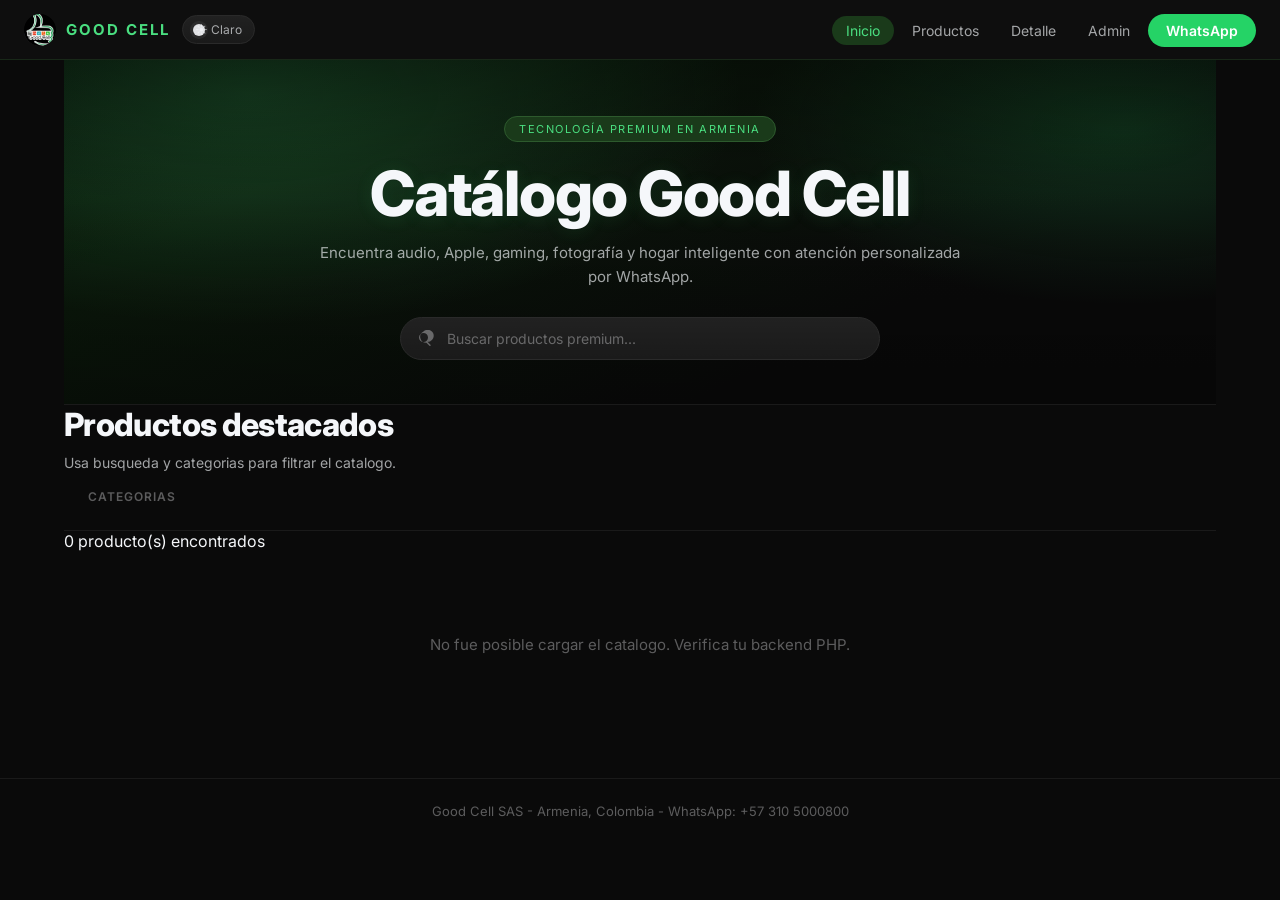
<file: MYGOODCELL/frontend/pages/index.html>
<!DOCTYPE html>
<html lang="es">

<head>
  <meta charset="UTF-8">
  <meta name="viewport" content="width=device-width, initial-scale=1.0">
  <meta name="description" content="Good Cell SAS - Tienda de tecnología premium en Armenia.">
  <title>Good Cell SAS | Tecnología Premium</title>
  <link rel="stylesheet" href="../css/style.css">
</head>

<body>
  <header class="navbar-wrap">
    <nav class="navbar" id="navbar">
      <a class="navbar__brand" href="./index.html" aria-label="Ir al inicio de Good Cell">
        <img class="navbar__brand-logo" src="../img/logo-good-cell.png" alt="Logo Good Cell"
          onerror="this.style.display='none'">
        GOOD CELL
      </a>

      <button class="theme-toggle" id="themeToggle" type="button" aria-label="Cambiar tema"></button>

      <button class="navbar__toggle" id="navbarToggle" type="button" aria-label="Abrir menú de navegación"
        aria-expanded="false" aria-controls="navbarMenu">
        ☰
      </button>

      <ul class="navbar__menu" id="navbarMenu">
        <li><a class="navbar__link navbar__link--active" href="./index.html">Inicio</a></li>
        <li><a class="navbar__link" href="#productos">Productos</a></li>
        <li><a class="navbar__link" href="./producto.html">Detalle</a></li>
        <li><a class="navbar__link" href="./admin.html">Admin</a></li>
        <li>
          <a class="navbar__cta"
            href="https://wa.me/573105000800?text=Hola%20Good%20Cell%2C%20quiero%20informaci%C3%B3n%20de%20sus%20productos."
            target="_blank" rel="noopener noreferrer">
            WhatsApp
          </a>
        </li>
      </ul>
    </nav>
  </header>

  <main class="container">
    <section class="hero">
      <article class="hero__card">
        <span class="hero__pill">Tecnología Premium en Armenia</span>
        <h1 class="hero__title">Catálogo Good Cell</h1>
        <p class="hero__text">
          Encuentra audio, Apple, gaming, fotografía y hogar inteligente con atención personalizada por WhatsApp.
        </p>

        <div class="searchbar" role="search">
          <svg class="searchbar__icon" viewBox="0 0 24 24" aria-hidden="true">
            <path fill="currentColor"
              d="M10 2a8 8 0 1 1 5.293 13.707l4 4a1 1 0 0 1-1.414 1.414l-4-4A8 8 0 0 1 10 2Zm0 2a6 6 0 1 0 0 12a6 6 0 0 0 0-12Z" />
          </svg>
          <label class="sr-only" for="searchInput">Buscar productos</label>
          <input class="input" id="searchInput" type="search" placeholder="Buscar productos premium...">
        </div>
      </article>
    </section>

    <section id="productos">
      <h2 class="section-title">Productos destacados</h2>
      <p class="section-subtitle">Usa busqueda y categorias para filtrar el catalogo.</p>

      <div class="catalog-controls">
        <div>
          <p class="field-label">Categorias</p>
          <div class="chips" id="categoryChips" aria-label="Filtro por categoria"></div>
          <label class="sr-only" for="categoryFilter">Categoria (fallback)</label>
          <select class="select sr-only" id="categoryFilter">
            <option value="">Todas las categorias</option>
          </select>
        </div>
      </div>

      <p id="productsCount" class="catalog-stats"></p>
      <div id="productsGrid" class="products-grid"></div>
    </section>
  </main>

  <footer class="footer-note">
    Good Cell SAS - Armenia, Colombia - WhatsApp: +57 310 5000800
  </footer>

  <script src="../js/main.js"></script>
</body>

</html>
</file>
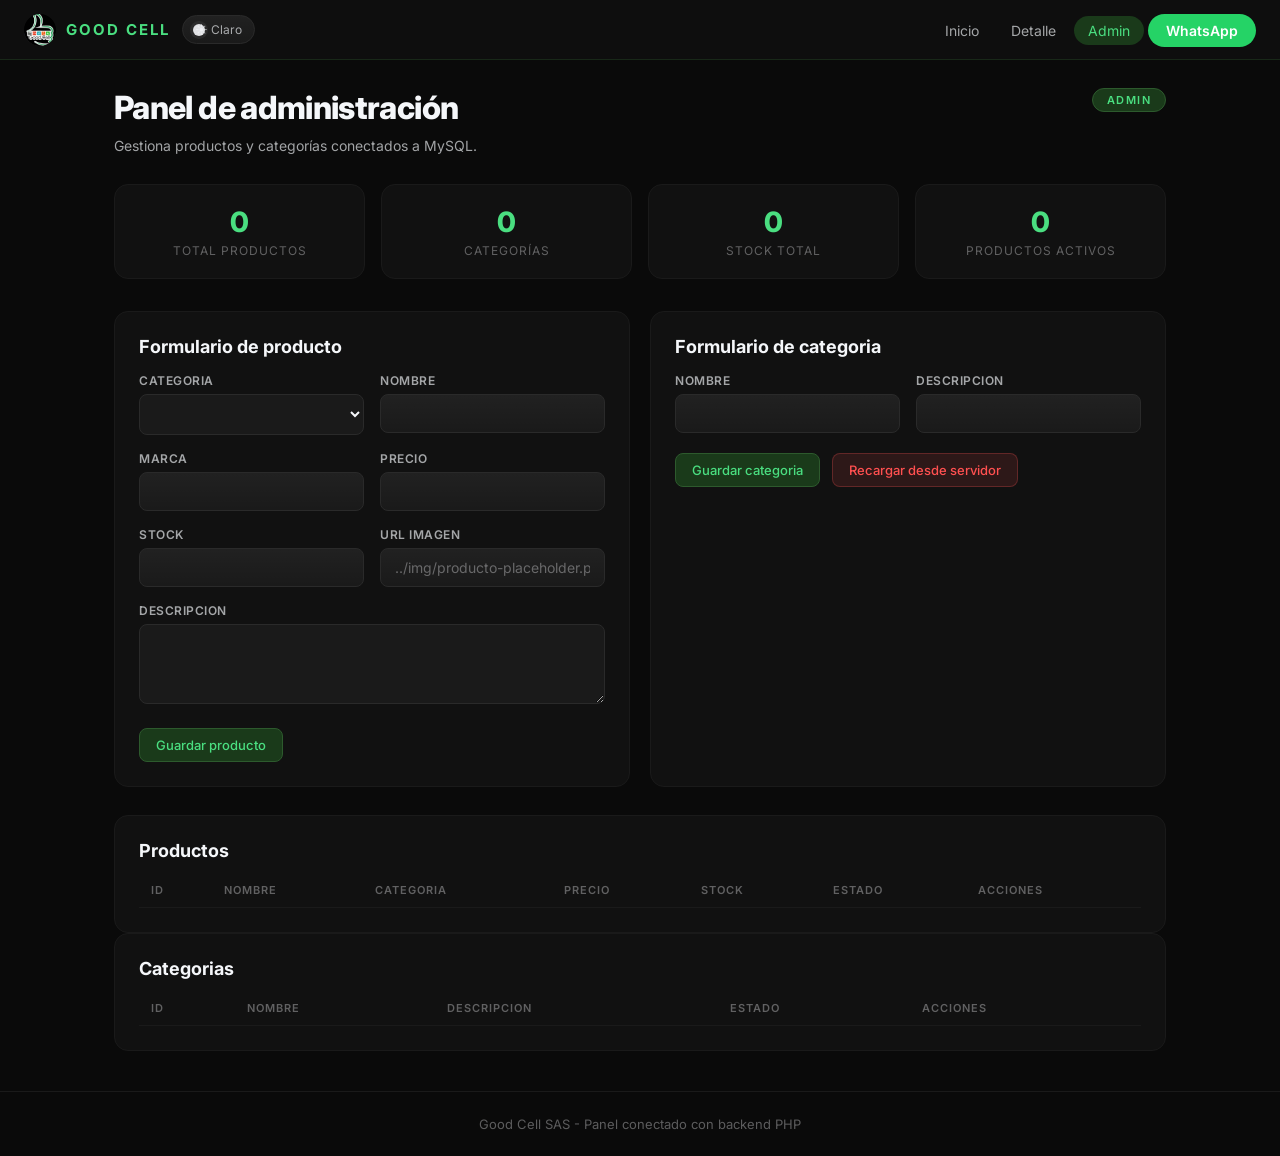
<file: MYGOODCELL/frontend/pages/admin.html>
<!DOCTYPE html>
<html lang="es">
<head>
  <meta charset="UTF-8">
  <meta name="viewport" content="width=device-width, initial-scale=1.0">
  <meta name="description" content="Panel administrativo Good Cell">
  <title>Admin | Good Cell</title>
  <link rel="stylesheet" href="../css/style.css">
</head>
<body>
  <header class="navbar-wrap">
    <nav class="navbar" id="navbar">
      <a class="navbar__brand" href="./index.html" aria-label="Ir al inicio de Good Cell">
        <img
          class="navbar__brand-logo"
          src="../img/logo-good-cell.png"
          alt="Logo Good Cell"
          onerror="this.style.display='none'"
        >
        GOOD CELL
      </a>

      <button class="theme-toggle" id="themeToggle" type="button" aria-label="Cambiar tema"></button>

      <button
        class="navbar__toggle"
        id="navbarToggle"
        type="button"
        aria-label="Abrir menu de navegacion"
        aria-expanded="false"
        aria-controls="navbarMenu"
      >
        ☰
      </button>

      <ul class="navbar__menu" id="navbarMenu">
        <li><a class="navbar__link" href="./index.html">Inicio</a></li>
        <li><a class="navbar__link" href="./producto.html">Detalle</a></li>
        <li><a class="navbar__link navbar__link--active" href="./admin.html">Admin</a></li>
        <li>
          <a
            class="navbar__cta"
            href="https://wa.me/573105000800?text=Hola%20Good%20Cell%2C%20quiero%20informaci%C3%B3n%20de%20sus%20productos."
            target="_blank"
            rel="noopener noreferrer"
          >
            WhatsApp
          </a>
        </li>
      </ul>
    </nav>
  </header>

  <main class="container admin">
    <header class="admin-header">
      <div>
        <h1 class="section-title">Panel de administración</h1>
        <p class="section-subtitle">Gestiona productos y categorías conectados a MySQL.</p>
      </div>
      <span class="admin-badge">Admin</span>
    </header>

    <section class="stats-grid" id="statsGrid">
      <div class="stat-card">
        <span class="stat-card__value" id="statProducts">0</span>
        <span class="stat-card__label">Total productos</span>
      </div>
      <div class="stat-card">
        <span class="stat-card__value" id="statCategories">0</span>
        <span class="stat-card__label">Categorías</span>
      </div>
      <div class="stat-card">
        <span class="stat-card__value" id="statStock">0</span>
        <span class="stat-card__label">Stock total</span>
      </div>
      <div class="stat-card">
        <span class="stat-card__value" id="statActive">0</span>
        <span class="stat-card__label">Productos activos</span>
      </div>
    </section>

    <section class="grid-2">
      <article class="card">
        <h2>Formulario de producto</h2>
        <form id="productForm">
          <input type="hidden" id="productId">
          <div class="form-grid">
            <div>
              <label class="field-label" for="productCategory">Categoria</label>
              <select class="select" id="productCategory" name="categoria_id" required></select>
            </div>
            <div>
              <label class="field-label" for="productName">Nombre</label>
              <input class="input" id="productName" name="nombre" type="text" required>
            </div>
            <div>
              <label class="field-label" for="productBrand">Marca</label>
              <input class="input" id="productBrand" name="marca" type="text" required>
            </div>
            <div>
              <label class="field-label" for="productPrice">Precio</label>
              <input class="input" id="productPrice" name="precio" type="number" min="0" required>
            </div>
            <div>
              <label class="field-label" for="productStock">Stock</label>
              <input class="input" id="productStock" name="stock" type="number" min="0" required>
            </div>
            <div>
              <label class="field-label" for="productImage">URL imagen</label>
              <input class="input" id="productImage" name="imagen" type="text" placeholder="../img/producto-placeholder.png">
            </div>
            <div style="grid-column: 1 / -1;">
              <label class="field-label" for="productDescription">Descripcion</label>
              <textarea class="textarea" id="productDescription" name="descripcion" rows="3" required></textarea>
            </div>
          </div>
          <div class="form-actions">
            <button class="btn btn--primary" type="submit">Guardar producto</button>
          </div>
        </form>
      </article>

      <article class="card">
        <h2>Formulario de categoria</h2>
        <form id="categoryForm">
          <input type="hidden" id="categoryId">
          <div class="form-grid">
            <div>
              <label class="field-label" for="categoryName">Nombre</label>
              <input class="input" id="categoryName" name="nombre" type="text" required>
            </div>
            <div>
              <label class="field-label" for="categoryDescription">Descripcion</label>
              <input class="input" id="categoryDescription" name="descripcion" type="text" required>
            </div>
          </div>
          <div class="form-actions">
            <button class="btn btn--primary" type="submit">Guardar categoria</button>
            <button class="btn btn--danger" id="resetDataBtn" type="button">Recargar desde servidor</button>
          </div>
        </form>
      </article>
    </section>

    <section class="card">
      <h3>Productos</h3>
      <div class="table-wrap">
        <table class="table">
          <thead>
            <tr>
              <th>ID</th>
              <th>Nombre</th>
              <th>Categoria</th>
              <th>Precio</th>
              <th>Stock</th>
              <th>Estado</th>
              <th>Acciones</th>
            </tr>
          </thead>
          <tbody id="productsTableBody"></tbody>
        </table>
      </div>
    </section>

    <section class="card">
      <h3>Categorias</h3>
      <div class="table-wrap">
        <table class="table">
          <thead>
            <tr>
              <th>ID</th>
              <th>Nombre</th>
              <th>Descripcion</th>
              <th>Estado</th>
              <th>Acciones</th>
            </tr>
          </thead>
          <tbody id="categoriesTableBody"></tbody>
        </table>
      </div>
    </section>
  </main>

  <footer class="footer-note">
    Good Cell SAS - Panel conectado con backend PHP
  </footer>

  <script src="../js/main.js"></script>
</body>
</html>
</file>
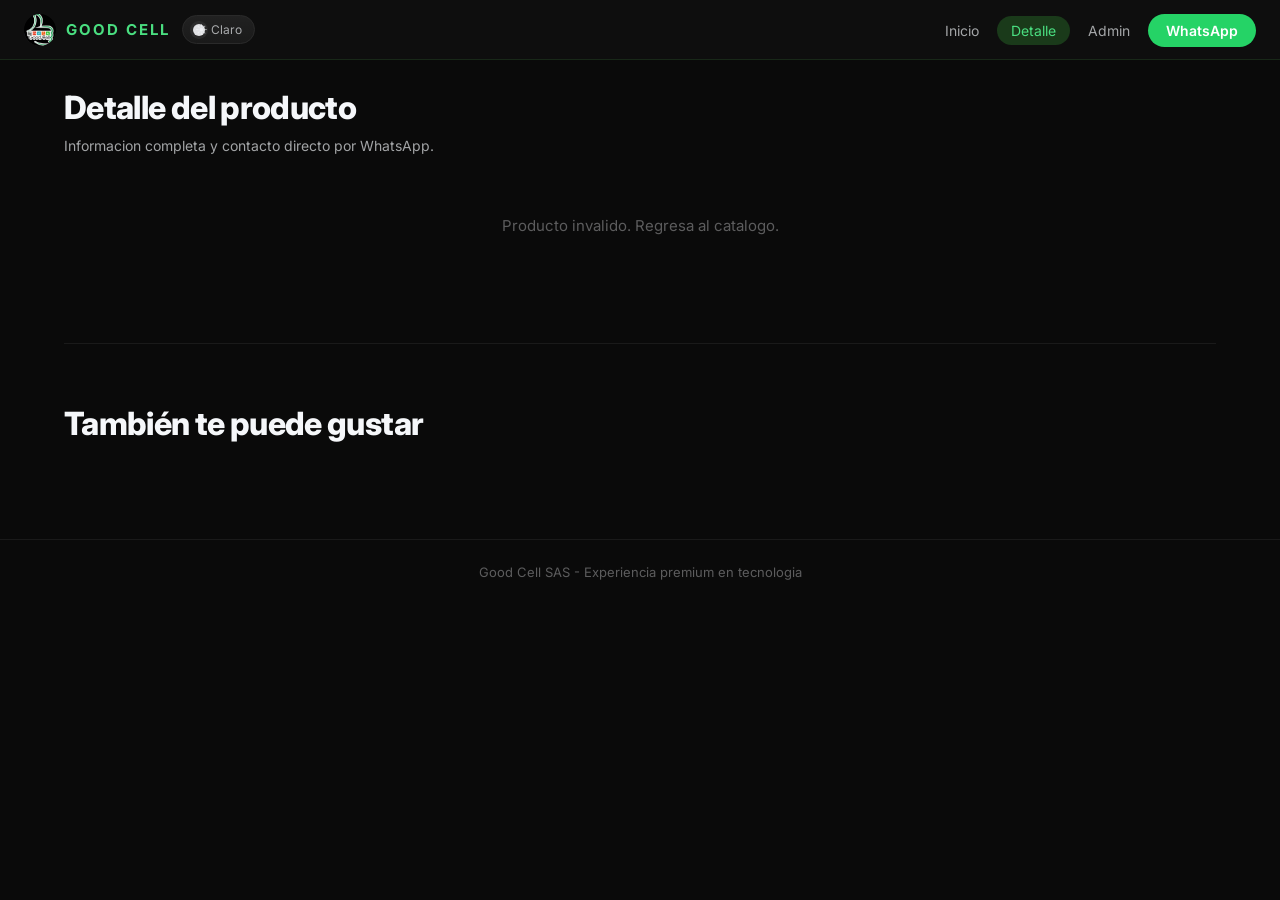
<file: MYGOODCELL/frontend/pages/producto.html>
<!DOCTYPE html>
<html lang="es">
<head>
  <meta charset="UTF-8">
  <meta name="viewport" content="width=device-width, initial-scale=1.0">
  <meta name="description" content="Detalle de producto Good Cell SAS">
  <title>Detalle de Producto | Good Cell</title>
  <link rel="stylesheet" href="../css/style.css">
</head>
<body>
  <header class="navbar-wrap">
    <nav class="navbar" id="navbar">
      <a class="navbar__brand" href="./index.html" aria-label="Ir al inicio de Good Cell">
        <img
          class="navbar__brand-logo"
          src="../img/logo-good-cell.png"
          alt="Logo Good Cell"
          onerror="this.style.display='none'"
        >
        GOOD CELL
      </a>

      <button class="theme-toggle" id="themeToggle" type="button" aria-label="Cambiar tema"></button>

      <button
        class="navbar__toggle"
        id="navbarToggle"
        type="button"
        aria-label="Abrir menu de navegacion"
        aria-expanded="false"
        aria-controls="navbarMenu"
      >
        ☰
      </button>

      <ul class="navbar__menu" id="navbarMenu">
        <li><a class="navbar__link" href="./index.html">Inicio</a></li>
        <li><a class="navbar__link navbar__link--active" href="./producto.html">Detalle</a></li>
        <li><a class="navbar__link" href="./admin.html">Admin</a></li>
        <li>
          <a
            class="navbar__cta"
            href="https://wa.me/573105000800?text=Hola%20Good%20Cell%2C%20quiero%20informaci%C3%B3n%20de%20sus%20productos."
            target="_blank"
            rel="noopener noreferrer"
          >
            WhatsApp
          </a>
        </li>
      </ul>
    </nav>
  </header>

  <main class="container product-detail">
    <section>
      <h1 class="section-title">Detalle del producto</h1>
      <p class="section-subtitle">Informacion completa y contacto directo por WhatsApp.</p>
    </section>

    <section id="productDetail"></section>

    <section id="relatedSection" class="related-section">
      <h2 class="section-title">También te puede gustar</h2>
      <div id="relatedProductsGrid" class="products-grid"></div>
    </section>
  </main>

  <footer class="footer-note">
    Good Cell SAS - Experiencia premium en tecnologia
  </footer>

  <script src="../js/main.js"></script>
</body>
</html>
</file>
<file: MYGOODCELL/frontend/css/style.css>
/* =============================================
   GOOD CELL SAS — style.css
   Tecnología Premium — Armenia, Colombia
   ============================================= */

@import url("https://fonts.googleapis.com/css2?family=Inter:wght@400;500;600;700;800&display=swap");

:root {
  --bg: #0a0a0a;
  --surface: #111111;
  --surface-2: #1a1a1a;
  --text: #f5f7fa;
  --muted: rgba(245,247,250,0.65);
  --muted-2: rgba(245,247,250,0.35);
  --border: #1a1a1a;
  --border-2: #2a2a2a;
  --accent: #4ade80;
  --accent-dark: #1a3a1a;
  --accent-border: #2d5a2d;
  --whatsapp: #25d366;
  --radius: 14px;
  --radius-sm: 8px;
  --radius-pill: 999px;
  --transition: 0.28s ease;
}

html[data-theme="light"] {
  --bg: #f8f8f8;
  --surface: #ffffff;
  --surface-2: #f0f0f0;
  --text: #111111;
  --muted: rgba(17,17,17,0.6);
  --muted-2: rgba(17,17,17,0.35);
  --border: #e0e0e0;
  --border-2: #cccccc;
}

*, *::before, *::after { box-sizing: border-box; margin: 0; padding: 0; }
html { scroll-behavior: smooth; }
body {
  font-family: Inter, system-ui, sans-serif;
  background: var(--bg);
  color: var(--text);
  min-height: 100vh;
  transition: background var(--transition), color var(--transition);
}
img { max-width: 100%; display: block; }
a { text-decoration: none; color: inherit; }
button { cursor: pointer; border: none; background: none; font-family: inherit; }

/* =============================================
   PARTICLES
   ============================================= */
.hero__particles {
  position: absolute;
  inset: 0;
  overflow: hidden;
  pointer-events: none;
  z-index: 0;
}

.hero__particle {
  position: absolute;
  width: 4px;
  height: 4px;
  background: var(--accent);
  border-radius: 50%;
  opacity: 0.2;
  animation: particleFloat 4s ease-in-out infinite;
}

.hero__particle:nth-child(1) { left: 10%; top: 20%; animation-delay: 0s; animation-duration: 3.5s; }
.hero__particle:nth-child(2) { left: 25%; top: 60%; animation-delay: 0.6s; animation-duration: 4.2s; }
.hero__particle:nth-child(3) { left: 45%; top: 15%; animation-delay: 1.2s; animation-duration: 3.8s; }
.hero__particle:nth-child(4) { left: 65%; top: 70%; animation-delay: 0.3s; animation-duration: 4.5s; }
.hero__particle:nth-child(5) { left: 80%; top: 30%; animation-delay: 1.8s; animation-duration: 3.2s; }
.hero__particle:nth-child(6) { left: 15%; top: 85%; animation-delay: 2.1s; animation-duration: 4s; }
.hero__particle:nth-child(7) { left: 55%; top: 50%; animation-delay: 0.9s; animation-duration: 3.6s; }
.hero__particle:nth-child(8) { left: 90%; top: 10%; animation-delay: 1.5s; animation-duration: 4.8s; }
.hero__particle:nth-child(9) { left: 35%; top: 40%; animation-delay: 2.4s; animation-duration: 3.3s; }
.hero__particle:nth-child(10) { left: 70%; top: 90%; animation-delay: 0.7s; animation-duration: 4.1s; }

@keyframes particleFloat {
  0%, 100% { transform: translateY(0) scale(1); opacity: 0.15; }
  50% { transform: translateY(-20px) scale(1.6); opacity: 0.5; }
}

/* =============================================
   NAVBAR
   ============================================= */
.navbar-wrap {
  position: sticky;
  top: 0;
  z-index: 1000;
}

.navbar {
  display: flex;
  align-items: center;
  gap: 12px;
  padding: 0 24px;
  height: 60px;
  background: rgba(17, 17, 17, 0.72);
  border-bottom: 1px solid rgba(45, 90, 45, 0.35);
  backdrop-filter: blur(14px);
  -webkit-backdrop-filter: blur(14px);
}

html[data-theme="light"] .navbar {
  background: rgba(255, 255, 255, 0.72);
  border-bottom: 1px solid rgba(45, 90, 45, 0.22);
}

@supports not ((backdrop-filter: blur(1px)) or (-webkit-backdrop-filter: blur(1px))) {
  .navbar { background: var(--surface); }
  html[data-theme="light"] .navbar { background: var(--surface); }
}

.navbar__brand {
  display: flex;
  align-items: center;
  gap: 10px;
  font-size: 15px;
  font-weight: 700;
  letter-spacing: 2px;
  color: var(--accent);
  flex-shrink: 0;
}

.navbar__brand-logo {
  width: 32px;
  height: 32px;
  border-radius: 50%;
  object-fit: cover;
}

.theme-toggle {
  display: flex;
  align-items: center;
  gap: 8px;
  padding: 6px 12px;
  background: linear-gradient(180deg, rgba(255,255,255,0.03) 0%, rgba(255,255,255,0.00) 100%), var(--surface-2);
  border: 1px solid var(--border-2);
  border-radius: var(--radius-pill);
  color: var(--muted);
  font-size: 12px;
  transition: all var(--transition);
  flex-shrink: 0;
  position: relative;
  overflow: hidden;
  cursor: pointer;
  font-family: inherit;
}

.theme-toggle::before {
  content: '';
  width: 12px;
  height: 12px;
  border-radius: 999px;
  background: rgba(245, 247, 250, 0.9);
  position: absolute;
  left: 10px;
  top: 50%;
  transform: translateY(-50%);
  transition: background var(--transition), box-shadow var(--transition);
  box-shadow: 0 0 0 3px rgba(245, 247, 250, 0.06);
}

html[data-theme="light"] .theme-toggle::before {
  background: rgba(17, 17, 17, 0.82);
  box-shadow: 0 0 0 3px rgba(17, 17, 17, 0.06);
}

.theme-toggle:hover { border-color: rgba(74, 222, 128, 0.85); color: var(--accent); }

.navbar__toggle {
  display: none;
  align-items: center;
  justify-content: center;
  width: 36px;
  height: 36px;
  background: var(--surface-2);
  border-radius: var(--radius-sm);
  color: var(--text);
  font-size: 18px;
  margin-left: auto;
}

.navbar__menu {
  display: flex;
  align-items: center;
  gap: 4px;
  list-style: none;
  margin-left: auto;
}

.navbar__link {
  padding: 6px 14px;
  border-radius: var(--radius-pill);
  color: var(--muted);
  font-size: 14px;
  transition: all var(--transition);
}

.navbar__link:hover,
.navbar__link--active {
  color: var(--accent);
  background: var(--accent-dark);
}

.navbar__cta {
  padding: 8px 18px;
  background: var(--whatsapp);
  color: #fff;
  border-radius: var(--radius-pill);
  font-size: 14px;
  font-weight: 600;
  transition: opacity var(--transition), transform var(--transition);
}

.navbar__cta:hover { opacity: 0.88; transform: translateY(-1px); }

/* =============================================
   CONTAINER
   ============================================= */
.container {
  max-width: 1200px;
  margin: 0 auto;
  padding: 0 24px;
}

/* =============================================
   HERO
   ============================================= */
.hero {
  position: relative;
  overflow: hidden;
  padding: 56px 24px 44px;
  border-bottom: 1px solid var(--border);
  background:
    radial-gradient(900px 420px at 16% 10%, rgba(74, 222, 128, 0.22) 0%, rgba(74, 222, 128, 0) 55%),
    radial-gradient(680px 320px at 92% 20%, rgba(42, 210, 102, 0.20) 0%, rgba(42, 210, 102, 0) 55%),
    linear-gradient(155deg, #071307 0%, #0b1a0b 25%, var(--bg) 72%);
}

.hero::before {
  content: '';
  position: absolute;
  inset: 0;
  background:
    linear-gradient(
      180deg,
      rgba(0, 0, 0, 0.35) 0%,
      rgba(0, 0, 0, 0.05) 40%,
      rgba(0, 0, 0, 0.35) 100%
    );
  pointer-events: none;
}

html[data-theme="light"] .hero::before {
  background:
    linear-gradient(
      180deg,
      rgba(255, 255, 255, 0.45) 0%,
      rgba(255, 255, 255, 0.10) 45%,
      rgba(255, 255, 255, 0.35) 100%
    );
}

.hero__card {
  max-width: 640px;
  margin: 0 auto;
  text-align: center;
  position: relative;
  z-index: 1;
}

.hero__pill {
  display: inline-block;
  background: var(--accent-dark);
  border: 1px solid var(--accent-border);
  color: var(--accent);
  font-size: 11px;
  letter-spacing: 1.5px;
  padding: 5px 14px;
  border-radius: var(--radius-pill);
  margin-bottom: 18px;
  text-transform: uppercase;
}

.hero__title {
  font-size: clamp(2.4rem, 6vw, 3.9rem);
  font-weight: 800;
  color: var(--text);
  margin-bottom: 14px;
  line-height: 1.08;
  letter-spacing: -0.02em;
  text-shadow:
    0 2px 18px rgba(74, 222, 128, 0.10),
    0 1px 0 rgba(0, 0, 0, 0.2);
}

.hero__text {
  color: var(--muted);
  font-size: 15px;
  margin-bottom: 28px;
  line-height: 1.6;
}

/* Searchbar */
.searchbar {
  position: relative;
  max-width: 480px;
  margin: 0 auto;
}

.searchbar__icon {
  position: absolute;
  left: 16px;
  top: 50%;
  transform: translateY(-50%);
  color: var(--muted-2);
  pointer-events: none;
  width: 18px;
  height: 18px;
  display: flex;
  align-items: center;
  justify-content: center;
  font-size: 16px;
}

.input {
  width: 100%;
  padding: 12px 20px 12px 46px;
  background: linear-gradient(180deg, rgba(255,255,255,0.03) 0%, rgba(255,255,255,0.00) 100%), var(--surface-2);
  border: 1px solid var(--border-2);
  border-radius: var(--radius-pill);
  color: var(--text);
  font-size: 14px;
  outline: none;
  transition: border-color var(--transition), box-shadow var(--transition), transform var(--transition);
  font-family: inherit;
}

.input:focus {
  border-color: rgba(74, 222, 128, 0.85);
  box-shadow: 0 0 0 4px rgba(74, 222, 128, 0.12);
}

.input::placeholder { color: var(--muted-2); }

/* =============================================
   CATALOG CONTROLS
   ============================================= */
.catalog-controls {
  padding: 16px 24px;
  border-bottom: 1px solid var(--border);
  display: flex;
  flex-direction: column;
  gap: 12px;
}

.catalog-controls .field-label {
  font-size: 12px;
  color: var(--muted-2);
  letter-spacing: 1px;
  text-transform: uppercase;
  margin-bottom: 8px;
  display: block;
}

.chips {
  display: flex;
  gap: 10px;
  overflow-x: auto;
  scrollbar-width: none;
  padding-bottom: 2px;
  scroll-behavior: smooth;
}

.chips::-webkit-scrollbar { display: none; }

.chip {
  display: inline-flex;
  align-items: center;
  padding: 7px 16px;
  background: linear-gradient(180deg, rgba(255,255,255,0.03) 0%, rgba(255,255,255,0.00) 100%), var(--surface-2);
  border: 1px solid var(--border-2);
  border-radius: var(--radius-pill);
  color: var(--muted);
  font-size: 13px;
  white-space: nowrap;
  cursor: pointer;
  transition:
    border-color var(--transition),
    color var(--transition),
    transform var(--transition),
    box-shadow var(--transition),
    background var(--transition);
  flex-shrink: 0;
  font-family: inherit;
  user-select: none;
}

.chip:hover {
  border-color: rgba(74, 222, 128, 0.65);
  color: var(--accent);
  transform: translateY(-1px);
  box-shadow: 0 10px 22px rgba(74, 222, 128, 0.10);
}

.chip:active { transform: translateY(0); }

.chip[aria-pressed="true"],
.chip.active {
  background: var(--accent-dark);
  border-color: var(--accent-border);
  color: var(--accent);
}

/* =============================================
   PRODUCTS GRID
   ============================================= */
.products-grid {
  display: grid;
  grid-template-columns: repeat(3, 1fr);
  gap: 16px;
  padding: 24px;
  max-width: 1200px;
  margin: 0 auto;
}

.product-card {
  background: var(--surface);
  border: 1px solid var(--border);
  border-radius: var(--radius);
  overflow: hidden;
  cursor: pointer;
  transition:
    transform var(--transition),
    border-color var(--transition),
    box-shadow var(--transition);
  display: flex;
  flex-direction: column;
}

.product-card:hover {
  transform: translateY(-6px);
  border-color: rgba(45, 90, 45, 0.65);
  box-shadow:
    0 10px 34px rgba(74, 222, 128, 0.16),
    0 2px 10px rgba(0, 0, 0, 0.25);
}

.product-card__image-wrap {
  width: 100%;
  aspect-ratio: 4 / 3;
  background: var(--surface-2);
  overflow: hidden;
  display: flex;
  align-items: center;
  justify-content: center;
  position: relative;
  flex: 0 0 auto;
}

.product-card__image {
  width: 100%;
  height: 100%;
  object-fit: cover;
  object-position: center;
  transition: transform var(--transition);
  display: block;
}

.product-card:hover .product-card__image { transform: scale(1.03); }

.product-card__body {
  padding: 16px;
  flex: 1;
  display: flex;
  flex-direction: column;
}

.product-card__category {
  font-size: 11px;
  letter-spacing: 1px;
  color: var(--accent);
  font-weight: 600;
  margin-bottom: 6px;
  text-transform: uppercase;
}

.product-card__name {
  font-size: 15px;
  font-weight: 600;
  color: var(--text);
  margin-bottom: 8px;
  line-height: 1.4;
}

.product-card__desc {
  font-size: 13px;
  color: var(--muted);
  margin-bottom: 12px;
  line-height: 1.5;
  display: -webkit-box;
  -webkit-line-clamp: 2;
  -webkit-box-orient: vertical;
  overflow: hidden;
}

.product-card__footer {
  display: flex;
  align-items: center;
  justify-content: space-between;
  gap: 8px;
  flex-wrap: wrap;
  margin-top: auto;
}

.product-card__price {
  font-size: 18px;
  font-weight: 700;
  color: var(--text);
}

/* =============================================
   BOTONES
   ============================================= */
.btn {
  display: inline-flex;
  align-items: center;
  justify-content: center;
  gap: 6px;
  padding: 8px 16px;
  border-radius: var(--radius-sm);
  font-size: 13px;
  font-weight: 500;
  cursor: pointer;
  border: none;
  transition: all var(--transition);
  font-family: inherit;
  position: relative;
  overflow: hidden;
}

.btn--primary {
  background: var(--accent-dark);
  border: 1px solid var(--accent-border);
  color: var(--accent);
}

.btn--primary:hover { background: var(--accent); color: #000; }

.btn--whatsapp {
  background: var(--whatsapp);
  color: #fff;
  padding: 12px 24px;
  font-size: 15px;
  border-radius: var(--radius-pill);
  font-weight: 600;
}

.btn--whatsapp:hover { opacity: 0.9; transform: translateY(-1px); }

/* =============================================
   WHATSAPP FAB
   ============================================= */
.whatsapp-fab {
  position: fixed;
  bottom: 28px;
  right: 28px;
  width: 52px;
  height: 52px;
  background: var(--whatsapp);
  border-radius: 50%;
  display: flex;
  align-items: center;
  justify-content: center;
  font-size: 24px;
  box-shadow: 0 4px 20px rgba(37,211,102,0.4);
  z-index: 999;
  transition: transform var(--transition), box-shadow var(--transition);
  color: #fff;
}

.whatsapp-fab:hover {
  transform: scale(1.1);
  box-shadow: 0 6px 28px rgba(37,211,102,0.6);
}

/* =============================================
   FOOTER
   ============================================= */
.footer-note {
  text-align: center;
  padding: 24px;
  color: var(--muted-2);
  font-size: 13px;
  border-top: 1px solid var(--border);
  margin-top: 40px;
}

/* =============================================
   SECTION TITLES
   ============================================= */
.section-title {
  font-size: 32px;
  font-weight: 800;
  letter-spacing: -0.02em;
  margin-bottom: 8px;
}

.section-subtitle {
  color: var(--muted);
  font-size: 14px;
  line-height: 1.5;
}

.card {
  background: var(--surface);
  border: 1px solid var(--border);
  border-radius: var(--radius);
  padding: 24px;
}

.card h2,
.card h3 {
  font-size: 18px;
  font-weight: 700;
  margin-bottom: 4px;
}

.grid-2 {
  display: grid;
  grid-template-columns: 1fr 1fr;
  gap: 20px;
  margin-bottom: 28px;
}

/* =============================================
   ADMIN LAYOUT
   ============================================= */
.admin {
  max-width: 1100px;
  margin: 0 auto;
  padding-top: 0;
}

.admin-header {
  display: flex;
  align-items: flex-start;
  justify-content: space-between;
  gap: 16px;
  margin-bottom: 28px;
  padding-top: 28px;
}

.admin-badge {
  display: inline-flex;
  align-items: center;
  padding: 4px 14px;
  background: var(--accent-dark);
  border: 1px solid var(--accent-border);
  color: var(--accent);
  font-size: 11px;
  font-weight: 600;
  letter-spacing: 1.5px;
  text-transform: uppercase;
  border-radius: var(--radius-pill);
  flex-shrink: 0;
}

/* =============================================
   STATS GRID
   ============================================= */
.stats-grid {
  display: grid;
  grid-template-columns: repeat(4, 1fr);
  gap: 16px;
  margin-bottom: 32px;
}

.stat-card {
  background: var(--surface);
  border: 1px solid var(--border);
  border-radius: var(--radius);
  padding: 20px;
  text-align: center;
  transition: transform var(--transition), border-color var(--transition);
}

.stat-card:hover {
  transform: translateY(-2px);
  border-color: var(--accent-border);
}

.stat-card__value {
  display: block;
  font-size: 28px;
  font-weight: 800;
  color: var(--accent);
  margin-bottom: 4px;
}

.stat-card__label {
  display: block;
  font-size: 12px;
  color: var(--muted-2);
  text-transform: uppercase;
  letter-spacing: 1px;
}

/* =============================================
   ADMIN FORMS
   ============================================= */
.form-grid {
  display: grid;
  grid-template-columns: 1fr 1fr;
  gap: 16px;
  margin-top: 16px;
}

.field-label {
  display: block;
  font-size: 12px;
  font-weight: 600;
  color: var(--muted);
  letter-spacing: 0.5px;
  text-transform: uppercase;
  margin-bottom: 6px;
}

.admin .input {
  padding: 10px 14px;
  border-radius: var(--radius-sm);
}

.select,
.textarea {
  width: 100%;
  padding: 10px 14px;
  background: var(--surface-2);
  border: 1px solid var(--border-2);
  border-radius: var(--radius-sm);
  color: var(--text);
  font-size: 14px;
  outline: none;
  transition: border-color var(--transition), box-shadow var(--transition);
  font-family: inherit;
}

.select:focus,
.textarea:focus {
  border-color: rgba(74, 222, 128, 0.85);
  box-shadow: 0 0 0 4px rgba(74, 222, 128, 0.12);
}

.textarea {
  resize: vertical;
  min-height: 80px;
}

.form-actions {
  display: flex;
  gap: 12px;
  margin-top: 20px;
  flex-wrap: wrap;
}

/* =============================================
   ADMIN TABLES
   ============================================= */
.table-wrap {
  overflow-x: auto;
  margin-top: 12px;
}

.table {
  width: 100%;
  border-collapse: collapse;
  font-size: 14px;
}

.table th {
  text-align: left;
  padding: 10px 12px;
  font-size: 11px;
  font-weight: 600;
  color: var(--muted-2);
  text-transform: uppercase;
  letter-spacing: 1px;
  border-bottom: 1px solid var(--border);
}

.table td {
  padding: 10px 12px;
  border-bottom: 1px solid var(--border);
  color: var(--text);
}

.table tbody tr:nth-child(odd) {
  background: rgba(255, 255, 255, 0.015);
}

.table tbody tr:hover {
  background: rgba(74, 222, 128, 0.035);
}

.tag {
  display: inline-flex;
  align-items: center;
  padding: 3px 10px;
  font-size: 11px;
  font-weight: 600;
  border-radius: var(--radius-pill);
}

.tag--ok {
  background: rgba(74, 222, 128, 0.12);
  color: var(--accent);
}

.tag--off {
  background: rgba(255, 80, 80, 0.12);
  color: #ff5050;
}

.actions-inline {
  display: flex;
  gap: 8px;
  flex-wrap: wrap;
}

/* =============================================
   BUTTON VARIANTS
   ============================================= */
.btn--secondary {
  background: var(--surface-2);
  border: 1px solid var(--border-2);
  color: var(--text);
}

.btn--secondary:hover {
  border-color: var(--accent-border);
  color: var(--accent);
}

.btn--danger {
  background: rgba(255, 80, 80, 0.12);
  border: 1px solid rgba(255, 80, 80, 0.25);
  color: #ff5050;
}

.btn--danger:hover {
  background: #ff5050;
  color: #fff;
}

/* =============================================
   PRODUCT DETAIL
   ============================================= */
.product-detail .section-title {
  margin-top: 28px;
}

.product-detail__card {
  display: grid;
  grid-template-columns: 380px 1fr;
  background: var(--surface);
  border: 1px solid var(--border);
  border-radius: var(--radius);
  overflow: hidden;
  margin: 24px 0 40px;
}

.product-detail__image-wrap {
  min-height: 400px;
  background: #111111;
  display: flex;
  align-items: center;
  justify-content: center;
  overflow: hidden;
}

.product-detail__image {
  width: 100%;
  height: 100%;
  max-height: 450px;
  object-fit: contain;
  display: block;
  padding: 32px;
}

.product-detail__info {
  padding: 32px;
  display: flex;
  flex-direction: column;
  gap: 16px;
}

.product-detail__info h1 {
  font-size: 28px;
  font-weight: 800;
  letter-spacing: -0.02em;
  line-height: 1.2;
}

.product-detail__meta {
  font-size: 13px;
  color: var(--muted);
  display: flex;
  align-items: center;
  gap: 8px;
  flex-wrap: wrap;
}

.product-detail__price {
  font-size: 2rem;
  font-weight: 800;
  color: var(--accent);
}

.product-detail__actions {
  display: flex;
  gap: 12px;
  flex-wrap: wrap;
  margin-top: 4px;
}

.badge {
  display: inline-flex;
  align-items: center;
  padding: 3px 10px;
  font-size: 11px;
  font-weight: 600;
  border-radius: var(--radius-pill);
}

.badge--stock {
  background: rgba(74, 222, 128, 0.12);
  color: var(--accent);
}

.specs-grid {
  display: grid;
  grid-template-columns: 1fr 1fr;
  gap: 10px;
  margin-top: 8px;
}

.spec-card {
  background: var(--surface-2);
  border-radius: 10px;
  padding: 14px;
}

.spec-card__label {
  font-size: 11px;
  color: var(--muted-2);
  text-transform: uppercase;
  letter-spacing: 0.5px;
  margin-bottom: 4px;
}

.spec-card__value {
  font-size: 14px;
  font-weight: 600;
  color: var(--text);
}

/* =============================================
   SKELETON LOADING
   ============================================= */
.skeleton {
  background: var(--surface);
  border: 1px solid var(--border);
  border-radius: var(--radius);
  overflow: hidden;
}

.skeleton__image {
  width: 100%;
  aspect-ratio: 4 / 3;
  background: linear-gradient(90deg, var(--surface-2) 25%, var(--border) 50%, var(--surface-2) 75%);
  background-size: 200% 100%;
  animation: shimmer 1.5s ease-in-out infinite;
}

.skeleton__body {
  padding: 16px;
  display: flex;
  flex-direction: column;
  gap: 10px;
}

.skeleton__line {
  height: 12px;
  border-radius: 6px;
  background: linear-gradient(90deg, var(--surface-2) 25%, var(--border) 50%, var(--surface-2) 75%);
  background-size: 200% 100%;
  animation: shimmer 1.5s ease-in-out infinite;
}

.skeleton__line--short { width: 60%; }

.skeleton__line--long { width: 90%; }

@keyframes shimmer {
  0% { background-position: 200% 0; }
  100% { background-position: -200% 0; }
}

/* =============================================
   EMPTY STATE & SR-ONLY
   ============================================= */
.empty-state {
  grid-column: 1 / -1;
  text-align: center;
  padding: 60px 20px;
  color: var(--muted-2);
  font-size: 15px;
}

.sr-only {
  position: absolute;
  width: 1px;
  height: 1px;
  padding: 0;
  margin: -1px;
  overflow: hidden;
  clip: rect(0, 0, 0, 0);
  white-space: nowrap;
  border: 0;
}

/* =============================================
   PRODUCT BADGES
   ============================================= */
.product-card__image-wrap {
  position: relative;
}

.product-card__badge {
  position: absolute;
  top: 10px;
  left: 10px;
  z-index: 2;
  padding: 3px 10px;
  font-size: 10px;
  font-weight: 700;
  text-transform: uppercase;
  letter-spacing: 0.5px;
  border-radius: var(--radius-pill);
  pointer-events: none;
}

.product-card__badge--nuevo {
  background: var(--accent);
  color: #000;
}

.product-card__badge--destacado {
  background: linear-gradient(135deg, #f59e0b, #d97706);
  color: #fff;
}

/* =============================================
   CARD ENHANCED
   ============================================= */
.product-card__price--lg {
  font-size: 22px;
}

.reveal-card {
  opacity: 0;
  transform: translateY(24px);
  transition: opacity 0.5s ease, transform 0.5s ease;
}

.reveal-card.is-visible {
  opacity: 1;
  transform: translateY(0);
}

.product-card:hover {
  transform: translateY(-8px) scale(1.01);
  border-color: var(--accent-border);
  box-shadow:
    0 16px 48px rgba(74, 222, 128, 0.20),
    0 4px 16px rgba(74, 222, 128, 0.10);
}

.product-card:hover .product-card__image {
  transform: scale(1.06);
}

/* =============================================
   HERO DRAMATIC ENTRANCE
   ============================================= */
.hero {
  animation: heroFadeIn 0.7s ease both;
}

@keyframes heroFadeIn {
  from { opacity: 0; }
  to { opacity: 1; }
}

/* =============================================
   PRODUCT DETAIL SLIDE-IN
   ============================================= */
.product-detail__image-wrap {
  opacity: 0;
  transform: translateX(-40px);
  transition: opacity 0.6s ease, transform 0.6s ease;
}

.product-detail__image-wrap.is-visible {
  opacity: 1;
  transform: translateX(0);
}

.product-detail__info {
  opacity: 0;
  transform: translateX(40px);
  transition: opacity 0.6s ease 0.15s, transform 0.6s ease 0.15s;
}

.product-detail__info.is-visible {
  opacity: 1;
  transform: translateX(0);
}

/* =============================================
   PAGE TRANSITIONS
   ============================================= */
body.page-enter {
  opacity: 0;
}

body.page-enter-active {
  opacity: 1;
  transition: opacity 0.25s ease;
}

body.page-exit {
  opacity: 0;
  transition: opacity 0.2s ease;
}

/* =============================================
   RELATED PRODUCTS
   ============================================= */
.related-section {
  margin-top: 48px;
  padding-top: 32px;
  border-top: 1px solid var(--border);
}

/* =============================================
   WHATSAPP PULSE
   ============================================= */
.btn--whatsapp {
  animation: whatsappPulse 2.5s ease-in-out infinite;
}

html[data-theme="light"] .btn--whatsapp {
  animation: whatsappPulseLight 2.5s ease-in-out infinite;
}

@keyframes whatsappPulse {
  0%, 100% { box-shadow: 0 0 0 0 rgba(37, 211, 102, 0.4); }
  50% { box-shadow: 0 0 0 12px rgba(37, 211, 102, 0); }
}

@keyframes whatsappPulseLight {
  0%, 100% { box-shadow: 0 0 0 0 rgba(37, 211, 102, 0.3); }
  50% { box-shadow: 0 0 0 10px rgba(37, 211, 102, 0); }
}

/* =============================================
   RESPONSIVE
   ============================================= */
@media (max-width: 768px) {
  .navbar { flex-wrap: wrap; height: auto; padding: 12px 16px; }
  .navbar__toggle { display: inline-flex; }
  .navbar__menu {
    width: 100%;
    display: none;
    flex-direction: column;
    align-items: stretch;
    gap: 4px;
    padding-top: 8px;
  }
  .navbar.navbar--open .navbar__menu { display: flex; }
  .navbar__link, .navbar__cta { width: 100%; text-align: center; justify-content: center; }

  .hero { padding: 36px 16px 28px; }

  .products-grid { grid-template-columns: repeat(2, 1fr); gap: 12px; padding: 16px; }
  .grid-2 { grid-template-columns: 1fr; }
  .stats-grid { grid-template-columns: repeat(2, 1fr); }
  .product-detail__card { grid-template-columns: 1fr; }
  .product-detail__image-wrap { min-height: 280px; }
  .product-detail__info { padding: 24px; }
  .form-grid { grid-template-columns: 1fr; }
  .admin-header { flex-direction: column; align-items: flex-start; }
}

@media (max-width: 480px) {
  .products-grid { grid-template-columns: 1fr; }
  .product-card__footer { flex-direction: column; align-items: stretch; }
  .stats-grid { grid-template-columns: 1fr; }
}

@media (prefers-reduced-motion: reduce) {
  *, *::before, *::after {
    animation-duration: 0.01ms !important;
    transition-duration: 0.01ms !important;
  }
}
</file>
